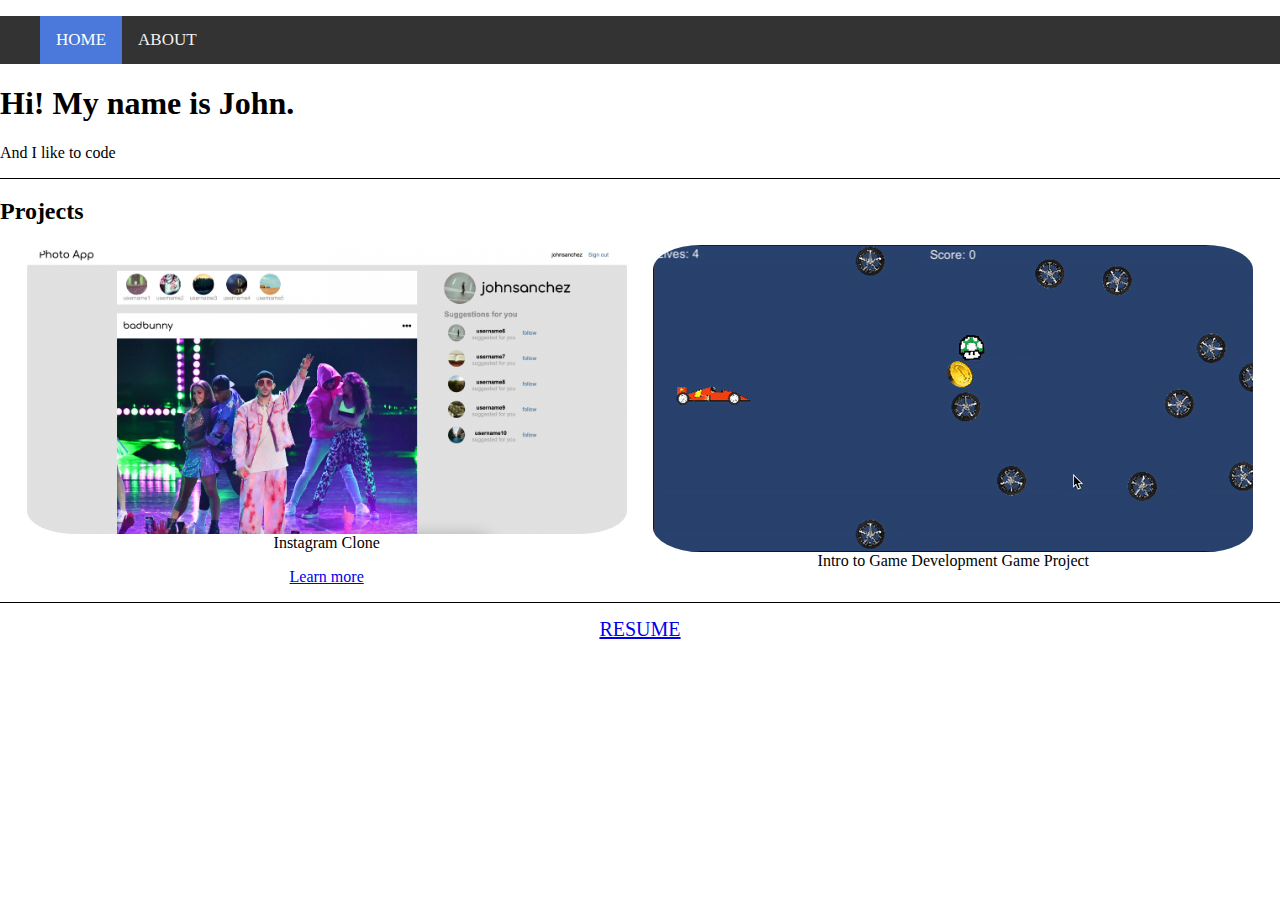
<file: index.html>
<!DOCTYPE html>
<html lang="en" dir="ltr">
    <head>
        <meta charset="utf-8">
        <link rel="stylesheet" href="home-styles.css">
        <script src="main.js"></script>
        <title>John Sanchez Portfolio</title>
    </head>
    <body>
      <nav class="navbar">
        <ul class="directories">
          <a class="active" href="index.html">HOME</a>
          <a href="about.html">ABOUT</a>
        </ul>
      </nav>
      <div class="home-section">
        <h1>Hi! My name is John.</h1>
        <p>And I like to code</p>
      </div>
      <div class="projects-section">
        <h2>Projects</h2>
        <div class="projects">
          <div class="project1">
            <img src="/images/photoapp-screenshot.png" alt="Screenshot of photoapp project" width="50" length="40">
            <caption>Instagram Clone</caption>
            <p>
              <a href="photo-app-description.html"> Learn more </a>
            </p>
          </div>
          <div class="project2">
            <img src="/gifs/game-gameplay-cs376.gif" alt="Screenshot of game project" width="50" length="40">
            <caption>Intro to Game Development Game Project</caption>
          </div>
        </div>
      </div>
      <footer class="resume-link">
        <p class="resume">
          <a href="https://drive.google.com/drive/folders/1qFNndN-79y3cNDGOnnq9WDrltnE7ani7?usp=share_link">
            RESUME
          </a>
        </p>
      </footer>
    </body>
</html>
</file>
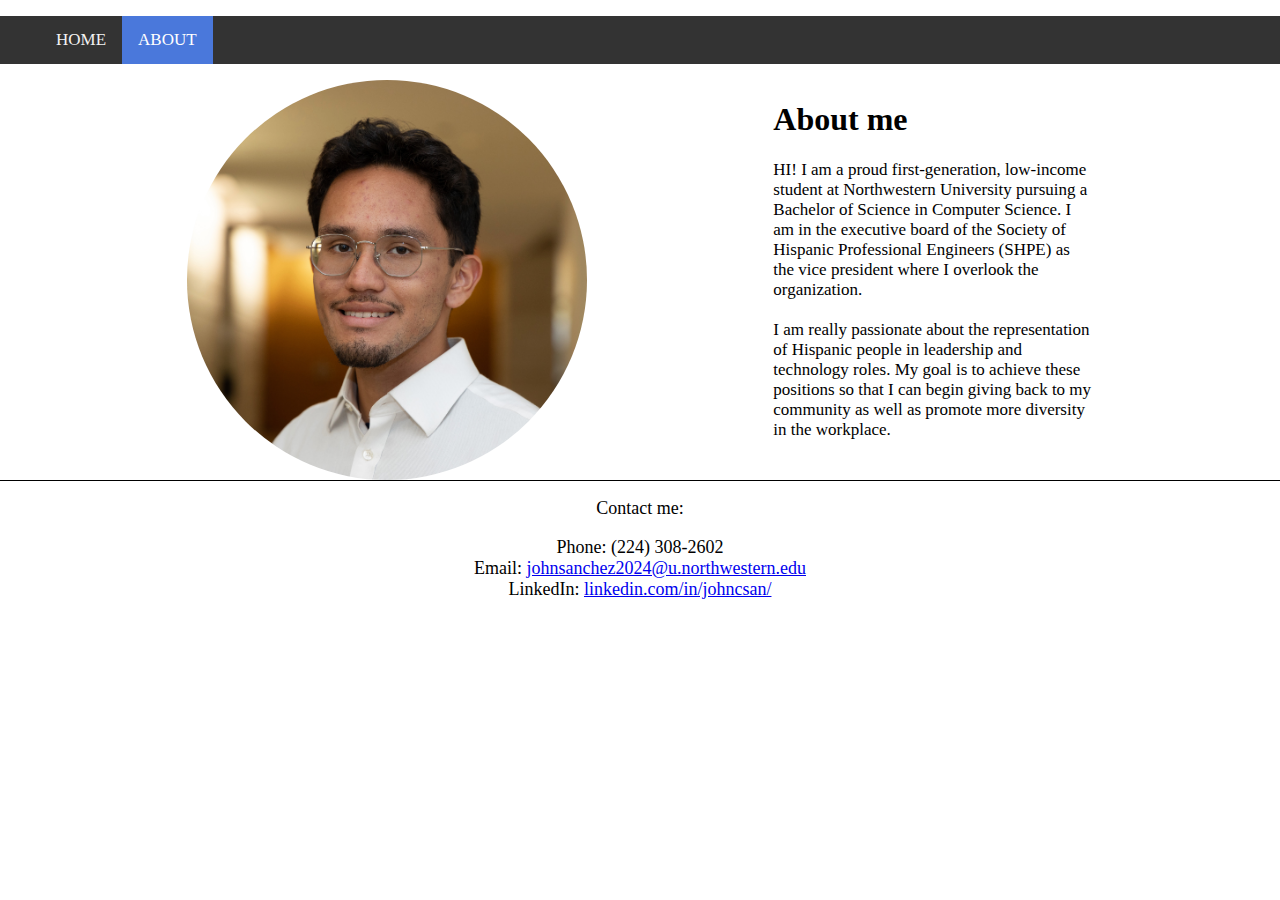
<file: about.html>
<!DOCTYPE html>
<html lang="en" dir="ltr">
    <head>
        <meta charset="utf-8">
        <link rel="stylesheet" href="about-styles.css">
        <script src="main.js"></script>
        <title>John Sanchez Portfolio</title>
    </head>
    <body>
      <nav class="navbar">
        <ul class="directories">
            <a href="index.html">HOME</a>
            <a class="active" href="about.html">ABOUT</a>
        </ul>
      </nav>
      <div class="about-section">
        <img src="/images/SHPE-professional-headshots.jpg" alt="John Sanchez professional headshot picture" width="50" height="40">
        <div class="description">
            <h1>About me</h1>
            <p>
                HI! I am a proud first-generation, low-income student at Northwestern University pursuing a Bachelor of Science in Computer Science. 
                I am in the executive board of the Society of Hispanic Professional Engineers (SHPE) as the vice president where I overlook the organization.
                <br>
                <br>
                I am really passionate about the representation of Hispanic people in leadership and technology roles. 
                My goal is to achieve these positions so that I can begin giving back to my community as well as promote more diversity in the workplace.
            </p>
        </div>
      </div>
      <footer class="contact-me-footer">
        <p>
            Contact me:
        </p>
        <div class="contact-info">
            <p>
                Phone: (224) 308-2602
            </p>
            <p>
                Email: <a href="johnsanchez2024@u.northwestern.edu">johnsanchez2024@u.northwestern.edu</a>
            </p>
            <p>
                LinkedIn: <a href="https://www.linkedin.com/in/johncsan/">linkedin.com/in/johncsan/</a>
            </p>
        </div>
      </footer>
    </body>
</html>
</file>
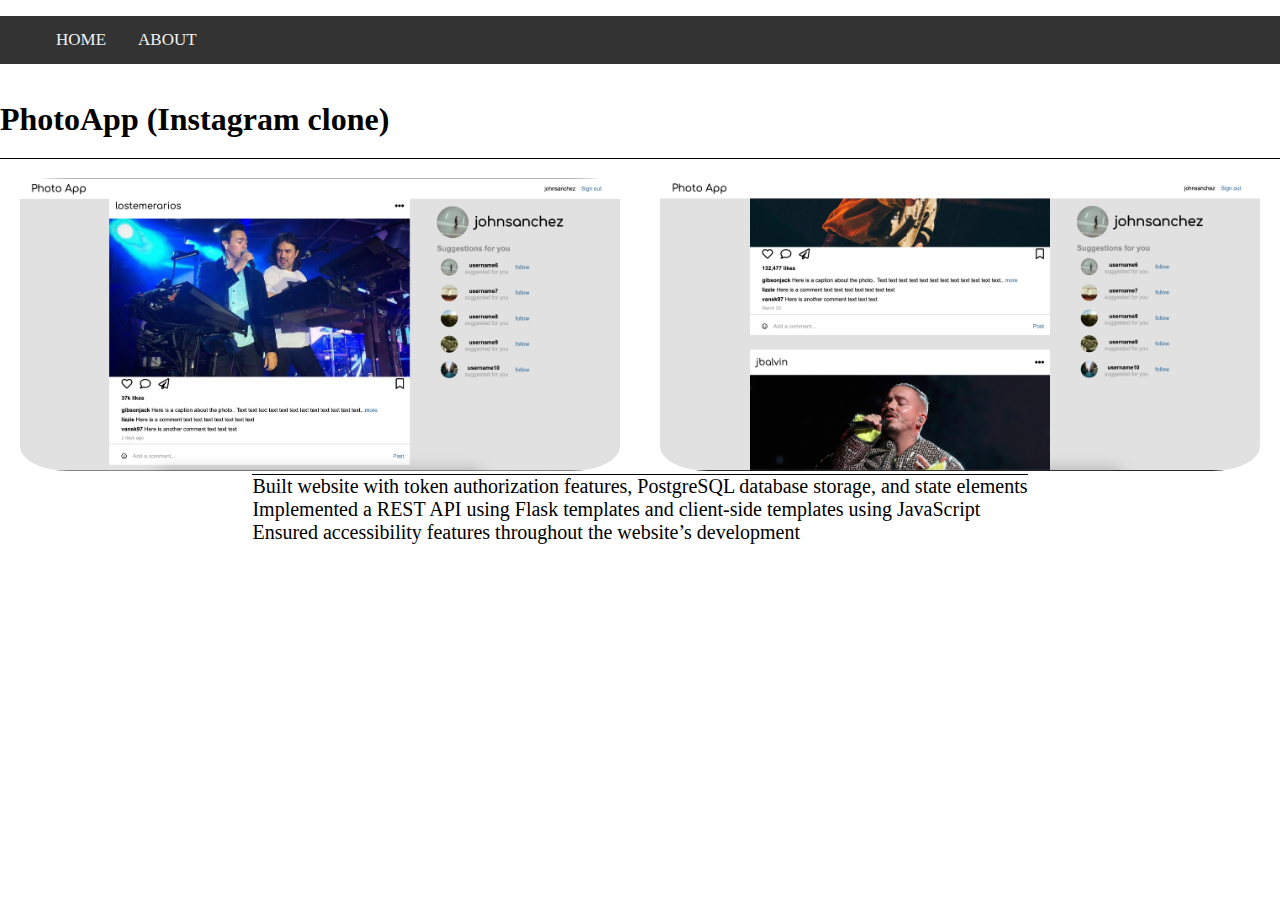
<file: photo-app-description.html>
<!DOCTYPE html>
<html lang="en" dir="ltr">
    <head>
        <meta charset="utf-8">
        <link rel="stylesheet" href="photo-app-description-styles.css">
        <script src="main.js"></script>
        <title>John Sanchez Portfolio</title>
    </head>
    <body>
        <nav class="navbar">
            <ul class="directories">
              <a href="index.html">HOME</a>
              <a href="about.html">ABOUT</a>
            </ul>
        </nav>
        <div class="photoapp-section">
            <h1>PhotoApp (Instagram clone)</h1>
            <div class="photoapp-screenshots">
                <img src="/images/photoapp-screenshot-2.png" alt="Screenshot 2 of photoapp project" width="50" height="40">
                <img src="/images/photoapp-screenshot-3.png" alt="Screenshot 3 of photoapp project" width="50" height="40">
            </div>
            <p>
                Built website with token authorization features, PostgreSQL database storage, and state elements <br>
                Implemented a REST API using Flask templates and client-side templates using JavaScript <br>
                Ensured accessibility features throughout the website’s development <br>
            </p>
        </div>
    </body>
</html>
</file>
<file: home-styles.css>
/* Body Styles */
body {
    margin: 0;
}

/* Navbar Styles */
.navbar {
    background-color: #333;
    position: relative;

    display: block;
    width: 100%;
}

/* Directories Styles */
.directories {
    overflow: hidden;
    background-color: #333;

    display: flex;
    flex-direction: row;
}

.directories a {
    float: left;
    color: #f2f2f2;
    text-align: center;
    padding: 14px 16px;
    text-decoration: none;
    font-size: 17px;
}

.directories a:hover {
    background-color: #ddd;
    color: black;
}
  
.directories a.active {
    background-color: #4a78db;
    color: white;
}

/* home-section styles */
.home-section {
    position: block;
    border-bottom: 1px solid;
    margin-bottom: -1px;
}

/* projects-section styles */


/* projects styles */
.projects {
    display: flex;
    flex-direction: row;
    justify-content: space-evenly;
    border-bottom: 1px solid;
    margin-bottom: -1px;
}

.project1, .project2 {
    display: flex;
    flex-direction: column;
    align-items: center;
}

.project1 img, .project2 img {
    width: 600px;
    height: auto;
    border-radius: 8%;
}

/* FIX THIS */
.project1 caption, .project2 caption{
    font-size: 50px;
}

/* resume-link styles */
.resume-link {
    display: flex;
    justify-content: center;
}

.resume a{
    font-size: 20px;
}
</file>
<file: about-styles.css>
/* Body Styles */
body {
    margin: 0;
    /* outline-style: solid; */
}

/* Navbar Styles */
.navbar {
    background-color: #333;
    position: relative;

    display: block;
    width: 100%;
}

/* Directories Styles */
.directories {
    overflow: hidden;
    background-color: #333;

    display: flex;
    flex-direction: row;
}

.directories a {
    float: left;
    color: #f2f2f2;
    text-align: center;
    padding: 14px 16px;
    text-decoration: none;
    font-size: 17px;
}

.directories a:hover {
    background-color: #ddd;
    color: black;
}
  
.directories a.active {
    background-color: #4a78db;
    color: white;
}

/* about-section styles */
.about-section {
    border-bottom: 1px solid;
    margin-bottom: -1px;
    
    position: block;

    display: flex;
    flex-direction: row;
    justify-content: space-evenly
}

.about-section img {
    width: 400px;
    height: auto;

    border-radius: 50%;
}

.about-section div {
    width: 25%;
}

.description p {
    font-size: 17px;
}

/* contact-me-footer styles */
.contact-me-footer {
    display: flex;
    flex-direction: column;
    align-items: center;
}

.contact-me-footer p {
    font-size: 18px;
}

/* contact-info styles */
.contact-info {
    display: flex;
    flex-direction: column;
    align-items: center;
}

.contact-info p {
    margin: 0px;
}
</file>
<file: photo-app-description-styles.css>
/* Body Styles */
body {
    margin: 0;
}

/* Navbar Styles */
.navbar {
    background-color: #333;
    position: relative;

    display: block;
    width: 100%;
}

/* Directories Styles */
.directories {
    overflow: hidden;
    background-color: #333;

    display: flex;
    flex-direction: row;
}

.directories a {
    float: left;
    color: #f2f2f2;
    text-align: center;
    padding: 14px 16px;
    text-decoration: none;
    font-size: 17px;
}

.directories a:hover {
    background-color: #ddd;
    color: black;
}
  
.directories a.active {
    background-color: #4a78db;
    color: white;
}

/* photoapp-section styles */
.photoapp-section {
    display: flex;
    flex-direction: column;
    justify-content: center;
}

.photoapp-section h1{
    position: block;
    border-bottom: 1px solid;
    margin-bottom: -1px;
    padding-bottom: 20px;
}

.photoapp-section p{
    font-size: 20px;
    align-self: center;

    position: block;
    border-top: 1px solid;
    margin-top: 3e0px;

}

.photoapp-screenshots {
    display: flex;
    flex-direction: row;
    justify-content: center;
    justify-content: space-around;
}

.photoapp-screenshots img{
    padding-top: 20px;
    width: 600px;
    height: auto;
    border-radius: 8%;
}
</file>
